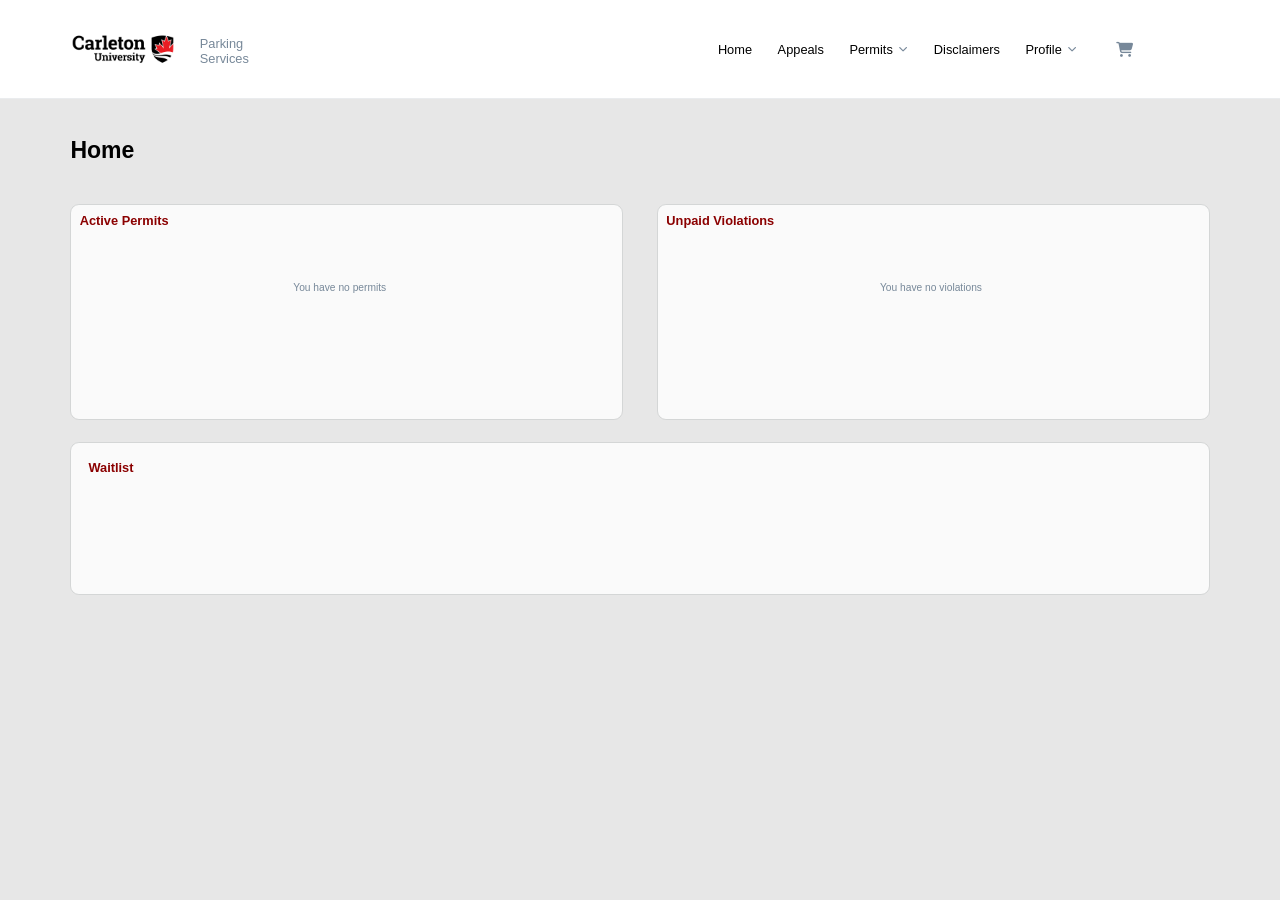
<file: COMP3008/index.html>
<!doctype html>
<html lang="en">
  <head>
    <meta charset="UTF-8" />
    <meta name="viewport" content="width=device-width, initial-scale=1.0" />
    <title>Carleton University - Parking Services</title>
    <script src="https://code.jquery.com/jquery-2.1.4.min.js"></script>
    <link rel="stylesheet" href="css/style.css" />
    <link rel="stylesheet" href="css/transaction.css" />
    <link
      rel="stylesheet"
      href="https://cdnjs.cloudflare.com/ajax/libs/font-awesome/6.5.0/css/all.min.css"
    />
  </head>

  <body>
    <!--Navigation bar at the top-->
    <div class="navbar">
      <!--Main logo-->
      <div class="logo-container">
        <img
          src="images/carletonLogo.jpg"
          alt="Carleton  University logo"
          class="cu-logo"
        />
        <div class="logo-text">
          <span>Parking Services</span>
        </div>
      </div>

      <!--Buttons on the navigation bar-->
      <ul class="headerUl">
        <li><a href="index.html">Home</a></li>
        <li><a href="appeals.html">Appeals</a></li>
        <li class="dropdown">
          <a href="#" class="dropdown-toggle">
            Permits <i class="fa-solid fa-chevron-down"></i>
          </a>
          <div class="dropdown-menu">
            <a href="permits.html">Parking Permits</a>
            <a href="#">Locker Permits</a>
          </div>
        </li>
        <li><a href="#">Disclaimers</a></li>
        <li>
          <a href="accounts.html"
            >Profile <i class="fa-solid fa-chevron-down"></i
          ></a>
        </li>
        <li>
          <a href="cart.html" class="cart-icon">
            <i class="fa-solid fa-cart-shopping"></i
          ></a>
        </li>
      </ul>
    </div>

    <main class="home-info">
      <div class="home-title">
        <h1>Home</h1>
      </div>
      <div class="home-activePermits">
        <h2>Active Permits</h2>
        <p id="home-no-permits">You have no permits</p>
        <ul class="tx-permit-list" id="home-permits" hidden></ul>
      </div>
      <div class="home-violations">
        <h2>Unpaid Violations</h2>
        <p>You have no violations</p>
      </div>
      <div class="home-waitlist">
        <h2>Waitlist</h2>
      </div>
    </main>
    <script src="js/transaction.js"></script>
    <script src="js/home-permits.js"></script>
  </body>
</html>
</file>
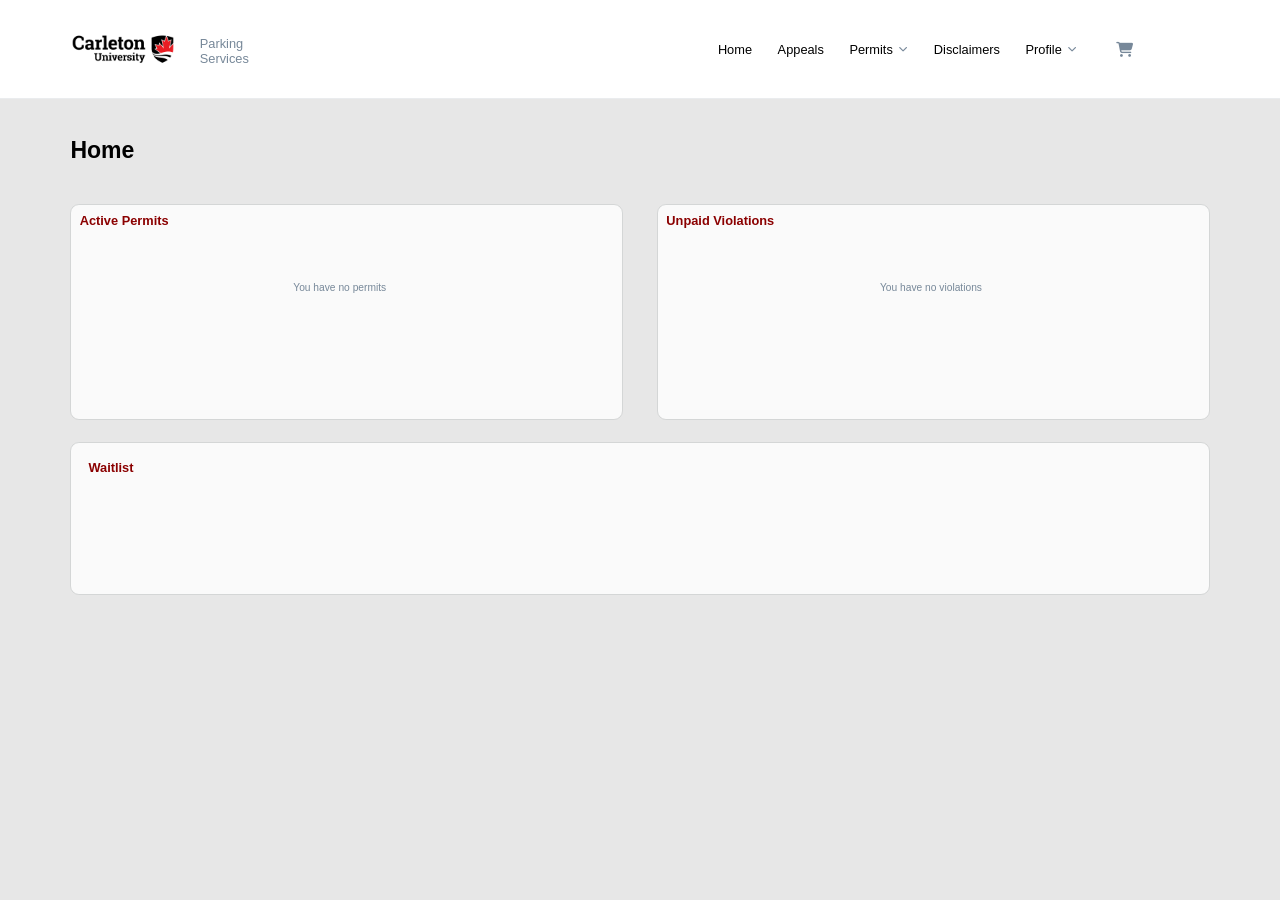
<file: COMP3008/accounts.html>
<!doctype html>
<html lang="en">
  <head>
    <meta charset="UTF-8" />
    <meta name="viewport" content="width=device-width, initial-scale=1.0" />
    <title>Carleton University - Parking Services</title>
    <script src="https://code.jquery.com/jquery-2.1.4.min.js"></script>
    <link rel="stylesheet" href="css/style.css" />
    <link
      rel="stylesheet"
      href="https://cdnjs.cloudflare.com/ajax/libs/font-awesome/6.5.0/css/all.min.css"
    />
  </head>

  <body>
    <!--Navigation bar at the top-->
    <div class="navbar">
      <!--Main logo-->
      <div class="logo-container">
        <img
          src="images/carletonLogo.jpg"
          alt="Carleton  University logo"
          class="cu-logo"
        />
        <div class="logo-text">
          <span>Parking Services</span>
        </div>
      </div>

      <!--Buttons on the navigation bar-->
      <ul class="headerUl">
        <li><a href="index.html">Home</a></li>
        <li><a href="#">Appeals</a></li>
        <li class="dropdown">
          <a href="#" class="dropdown-toggle">
            Permits <i class="fa-solid fa-chevron-down"></i>
          </a>
          <div class="dropdown-menu">
            <a href="permits.html">Parking Permits</a>
            <a href="#">Locker Permits</a>
          </div>
        </li>
        <li><a href="#">Disclaimers</a></li>
        <li class="dropdown">
          <a href="#" class="dropdown-toggle">
            Profile <i class="fa-solid fa-chevron-down"></i>
          </a>
          <div class="dropdown-menu">
            <a href="accounts.html">Account</a>
            <a href="#">Vehicles</a>
            <a href="#">Log Out</a>
          </div>
        </li>
        <li>
          <a href="cart.html" class="cart-icon">
            <i class="fa-solid fa-cart-shopping"></i
          ></a>
        </li>
      </ul>
    </div>

    <main class="home-info">
      <div class="home-title">
        <h1>Home</h1>
      </div>
      <div class="home-activePermits">
        <h2>Active Permits</h2>
        <p>You have no permits</p>
      </div>
      <div class="home-violations">
        <h2>Unpaid Violations</h2>
        <p>You have no violations</p>
      </div>
      <div class="home-waitlist">
        <h2>Waitlist</h2>
      </div>
    </main>
  </body>
</html>
</file>
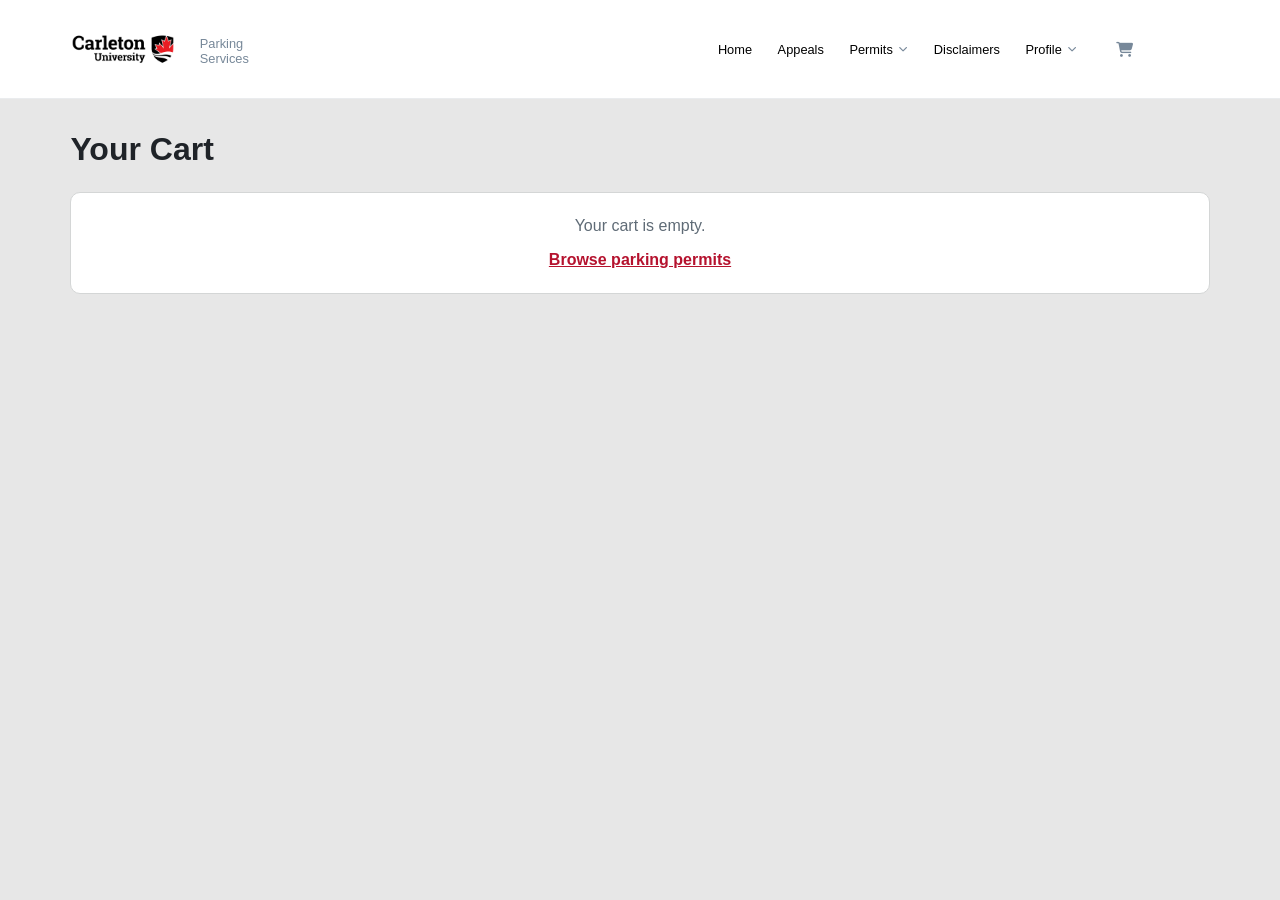
<file: COMP3008/cart.html>
<!doctype html>
<html lang="en">
  <head>
    <meta charset="UTF-8" />
    <meta name="viewport" content="width=device-width, initial-scale=1.0" />
    <title>Carleton University - Parking Services</title>
    <script src="https://code.jquery.com/jquery-2.1.4.min.js"></script>
    <link rel="stylesheet" href="css/style.css" />
    <link rel="stylesheet" href="css/transaction.css" />
    <link
      rel="stylesheet"
      href="https://cdnjs.cloudflare.com/ajax/libs/font-awesome/6.5.0/css/all.min.css"
    />
  </head>

  <body>
    <!--Navigation bar at the top-->
    <div class="navbar">
      <!--Main logo-->
      <div class="logo-container">
        <img
          src="images/carletonLogo.jpg"
          alt="Carleton  University logo"
          class="cu-logo"
        />
        <div class="logo-text">
          <span>Parking Services</span>
        </div>
      </div>

      <!--Buttons on the navigation bar-->
      <ul class="headerUl">
        <li><a href="index.html">Home</a></li>
        <li><a href="#">Appeals</a></li>
        <li class="dropdown">
          <a href="#" class="dropdown-toggle">
            Permits <i class="fa-solid fa-chevron-down"></i>
          </a>
          <div class="dropdown-menu">
            <a href="permits.html">Parking Permits</a>
            <a href="#">Locker Permits</a>
          </div>
        </li>
        <li><a href="#">Disclaimers</a></li>
        <li class="dropdown">
          <a href="#" class="dropdown-toggle">
            Profile <i class="fa-solid fa-chevron-down"></i>
          </a>
          <div class="dropdown-menu">
            <a href="accounts.html">Account</a>
            <a href="#">Vehicles</a>
            <a href="#">Log Out</a>
          </div>
        </li>
        <li>
          <a href="cart.html" class="cart-icon">
            <i class="fa-solid fa-cart-shopping"></i
          ></a>
        </li>
      </ul>
    </div>

    <main class="tx-main">
      <h1 class="tx-title">Your Cart</h1>

      <div class="tx-card tx-empty" id="cart-empty" hidden>
        <p>Your cart is empty.</p>
        <a href="permits.html" class="tx-link" id="cart-browse">Browse parking permits</a>
      </div>

      <div class="tx-two-col" id="cart-filled" hidden>
        <div class="tx-card">
          <div class="tx-card-head">
            <h2 class="tx-card-title" id="cart-name"></h2>
            <span class="tx-badge" id="cart-badge">Reserved</span>
          </div>
          <dl class="tx-details">
            <dt>Term</dt>
            <dd id="cart-term"></dd>
            <dt>Vehicle</dt>
            <dd id="cart-vehicle"></dd>
            <dt>Status</dt>
            <dd id="cart-status">Reserved, not paid</dd>
            <dt>Time left</dt>
            <dd id="cart-time"></dd>
          </dl>
          <button type="button" class="tx-link-btn" id="cart-cancel">Cancel reservation</button>
          
        </div>

        <div class="tx-card">
          <h2 class="tx-card-title">Total</h2>
          <div role="status">
            <p class="tx-alert" id="cart-expired" hidden>
              Your 15-minute hold ended and the permit was released.
              <a href="permits.html" class="tx-link" id="cart-reserve-again">Reserve it again</a>
            </p>
          </div>
          <dl class="tx-totals">
            <dt>Subtotal</dt>
            <dd id="cart-subtotal"></dd>
            <dt>HST (13%)</dt>
            <dd id="cart-hst"></dd>
            <dt class="tx-total">Total</dt>
            <dd class="tx-total" id="cart-total"></dd>
          </dl>
          <button type="button" class="tx-btn-primary" id="cart-checkout">Checkout</button>
          <button type="button" class="tx-test-link" id="cart-test-expire">
            Prototype test: Reservation hold ends
          </button>
        </div>
      </div>
    </main>
    <script src="js/transaction.js"></script>
    <script src="js/cart.js"></script>
  </body>
</html>
</file>
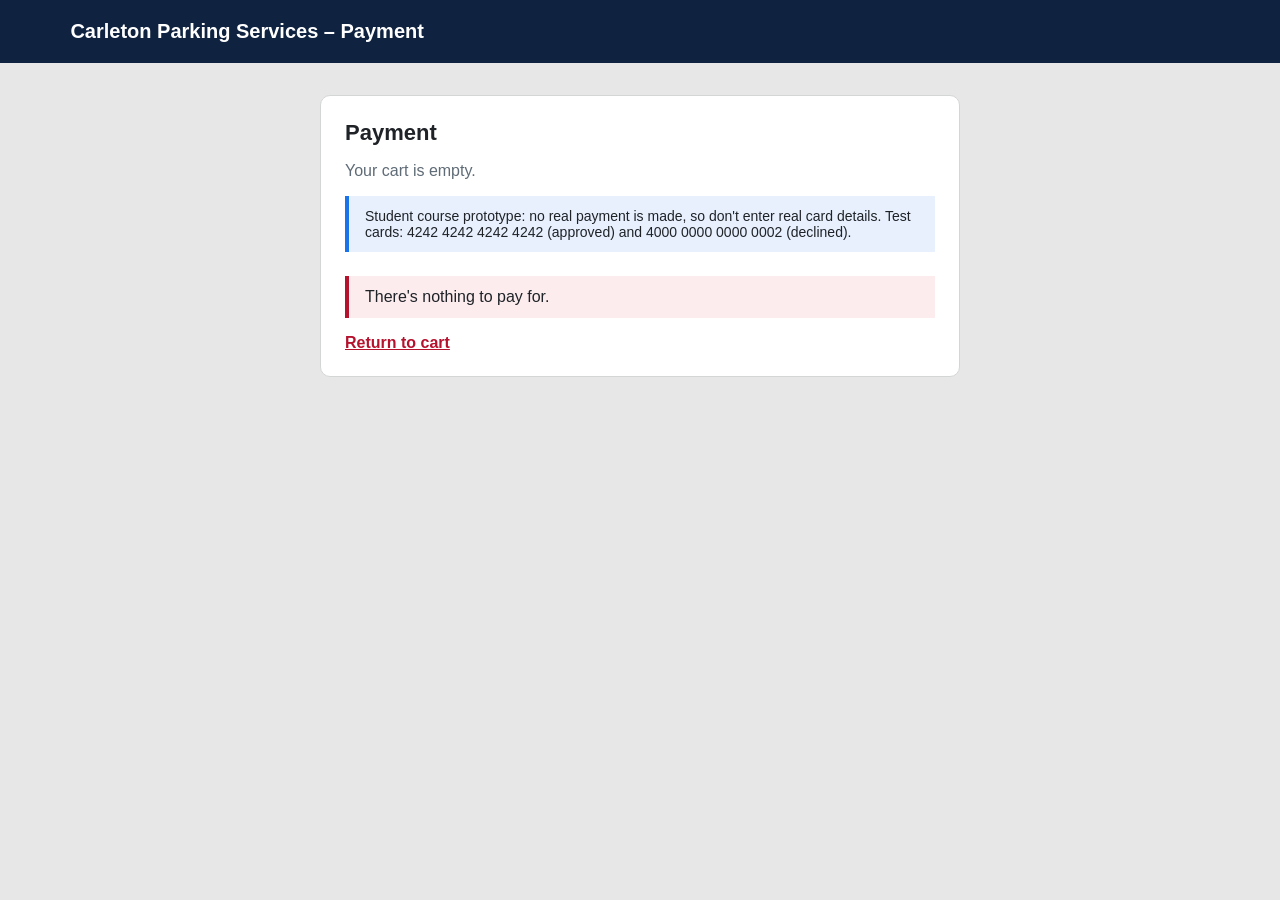
<file: COMP3008/payment.html>
<!doctype html>
<html lang="en">
  <head>
    <meta charset="UTF-8" />
    <meta name="viewport" content="width=device-width, initial-scale=1.0" />
    <title>Payment - Carleton University Parking Services</title>
    <script src="https://code.jquery.com/jquery-2.1.4.min.js"></script>
    <link rel="stylesheet" href="css/style.css" />
    <link rel="stylesheet" href="css/transaction.css" />
  </head>

  <body class="tx-pay-body">
    <header class="tx-pay-header">Carleton Parking Services – Payment</header>

    <main class="tx-main">
      <div class="tx-card tx-pay-card">
        <h1 class="tx-card-title">Payment</h1>
        <p class="tx-pay-summary" id="pay-summary"></p>

        <p class="tx-notice">
          Student course prototype: no real payment is made, so don't enter real
          card details. Test cards: 4242 4242 4242 4242 (approved) and
          4000 0000 0000 0002 (declined).
        </p>

        <div id="pay-blocked" hidden>
          <p class="tx-alert" id="pay-blocked-msg"></p>
          <a href="cart.html" class="tx-link">Return to cart</a>
        </div>

        <form id="pay-form" novalidate>
          <div role="alert">
            <p class="tx-alert" id="pay-declined" hidden>
              Your card was declined and no money was taken. Check the details or
              try a different card.
            </p>
          </div>

          <div class="tx-field">
            <label for="pay-card">Card number</label>
            <input
              id="pay-card"
              type="text"
              inputmode="numeric"
              autocomplete="off"
              placeholder="1234 1234 1234 1234"
              aria-describedby="pay-card-error"
            />
            <p class="tx-error" id="pay-card-error"></p>
          </div>

          <div class="tx-field-row">
            <div class="tx-field">
              <label for="pay-expiry">Expiry date</label>
              <input
                id="pay-expiry"
                type="text"
                inputmode="numeric"
                autocomplete="off"
                placeholder="MM / YY"
                aria-describedby="pay-expiry-error"
              />
              <p class="tx-error" id="pay-expiry-error"></p>
            </div>
            <div class="tx-field">
              <label for="pay-cvc">CVC</label>
              <input
                id="pay-cvc"
                type="text"
                inputmode="numeric"
                autocomplete="off"
                placeholder="123"
                aria-describedby="pay-cvc-error"
              />
              <p class="tx-error" id="pay-cvc-error"></p>
            </div>
          </div>

          <button type="submit" class="tx-btn-primary" id="pay-submit">Pay</button>
          <a href="cart.html" class="tx-link tx-center">Cancel and return to cart</a>
          <button type="button" class="tx-test-link" id="pay-test-decline">
            Prototype test: Card is declined
          </button>
        </form>
      </div>
    </main>

    <script src="js/transaction.js"></script>
    <script src="js/payment.js"></script>
  </body>
</html>
</file>
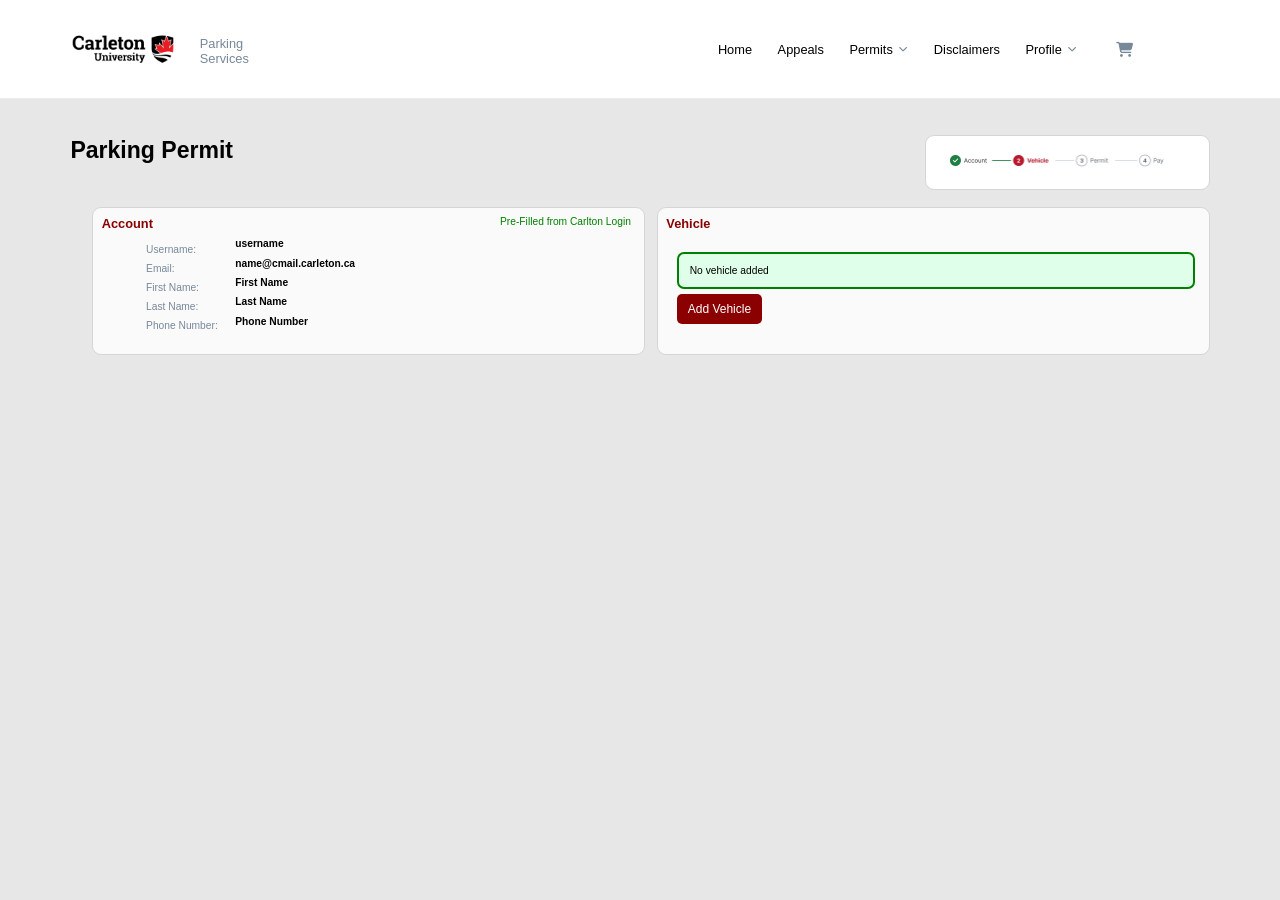
<file: COMP3008/permits.html>
<!doctype html>
<html lang="en">
  <head>
    <meta charset="UTF-8" />
    <meta name="viewport" content="width=device-width, initial-scale=1.0" />
    <title>Carleton University - Parking Services</title>
    <script src="https://code.jquery.com/jquery-2.1.4.min.js"></script>
    <link rel="stylesheet" href="css/style.css" />
    <link rel="stylesheet" href="css/transaction.css" />
    <link
      rel="stylesheet"
      href="https://cdnjs.cloudflare.com/ajax/libs/font-awesome/6.5.0/css/all.min.css"
    />
  </head>

  <body>
    <!--Navigation bar at the top-->
    <div class="navbar">
      <!--Main logo-->
      <div class="logo-container">
        <img
          src="images/carletonLogo.jpg"
          alt="Carleton  University logo"
          class="cu-logo"
        />
        <div class="logo-text">
          <span>Parking Services</span>
        </div>
      </div>

      <!--Buttons on the navigation bar-->
      <ul class="headerUl">
        <li><a href="index.html">Home</a></li>
        <li><a href="#">Appeals</a></li>
        <li class="dropdown">
          <a href="#" class="dropdown-toggle">
            Permits <i class="fa-solid fa-chevron-down"></i>
          </a>
          <div class="dropdown-menu">
            <a href="permits.html">Parking Permits</a>
            <a href="#">Locker Permits</a>
          </div>
        </li>
        <li><a href="#">Disclaimers</a></li>
        <li class="dropdown">
          <a href="#" class="dropdown-toggle">
            Profile <i class="fa-solid fa-chevron-down"></i>
          </a>
          <div class="dropdown-menu">
            <a href="accounts.html">Account</a>
            <a href="#">Vehicles</a>
            <a href="#">Log Out</a>
          </div>
        </li>
        <li>
          <a href="cart.html" class="cart-icon">
            <i class="fa-solid fa-cart-shopping"></i
          ></a>
        </li>
      </ul>
    </div>

    <main class="permit-info">
      <div class="permit-title">
        <h1>Parking Permit</h1>
      </div>
      <div class="timeLine">
        <img
          id="timeline-img"
          src="images/Timeline1.png"
          alt="step-timeline"
          class="steps"
        />
      </div>
      <section class="screen active" data-screen="account-vehicle">
        <div class="accountinfo">
          <div class="info_pre-fill">
            <h2>Account</h2>
            <p>Pre-Filled from Carlton Login</p>
          </div>
          <div class="info_questions">
            <p>Username:</p>
            <p>Email:</p>
            <p>First Name:</p>
            <p>Last Name:</p>
            <p>Phone Number:</p>
          </div>
          <div class="info_answers">
            <p>username</p>
            <p>name@cmail.carleton.ca</p>
            <p>First Name</p>
            <p>Last Name</p>
            <p>Phone Number</p>
          </div>
        </div>
        <div class="permit-vehicle">
          <h2>Vehicle</h2>
          <p id="vehicle-status">No vehicle added</p>
          <button type="button" id="vehicle-add-btn" data-goto="vehicle-form">
            Add Vehicle
          </button>
          <button
            type="button"
            id="vehicle-continue-btn"
            data-goto="permit-map"
            hidden
          >
            Continue
          </button>
        </div>
      </section>

      <section class="screen" data-screen="vehicle-form">
        <div class="permit-vehicle vf-card">
          <h2 id="vf-title">Vehicle information</h2>

          <div role="alert">
            <p class="tx-alert" id="vf-summary" hidden></p>
          </div>

          <form id="vf-form" novalidate>
            <div class="tx-field-row">
              <div class="tx-field">
                <label for="vf-plate">Licence plate</label>
                <span class="vf-hint" id="vf-plate-hint"
                  >2–8 letters or numbers, as shown on your plate</span
                >
                <input
                  id="vf-plate"
                  type="text"
                  autocomplete="off"
                  maxlength="10"
                  placeholder="ABCD 123"
                  aria-describedby="vf-plate-hint vf-plate-error"
                />
                <p class="tx-error" id="vf-plate-error"></p>
              </div>
              <div class="tx-field">
                <span class="vf-blank" id="vf-plate-hint"
                  >this is supposed to be blank</span
                >
                <label for="vf-province">Province or state</label>
                <select
                  id="vf-province"
                  class="tx-select vf-select"
                  aria-describedby="vf-province-error"
                >
                  <option value="">Choose…</option>
                  <option value="ON">Ontario</option>
                  <option value="QC">Quebec</option>
                  <option value="Other CA">Other province</option>
                  <option value="US">United States</option>
                </select>
                <p class="tx-error" id="vf-province-error"></p>
              </div>
            </div>

            <div class="tx-field-row">
              <div class="tx-field">
                <label for="vf-make">Make</label>
                <input
                  id="vf-make"
                  type="text"
                  autocomplete="off"
                  maxlength="30"
                  placeholder="Honda"
                  aria-describedby="vf-make-error"
                />
                <p class="tx-error" id="vf-make-error"></p>
              </div>
              <div class="tx-field">
                <label for="vf-model">Model</label>
                <input
                  id="vf-model"
                  type="text"
                  autocomplete="off"
                  maxlength="30"
                  placeholder="Civic"
                  aria-describedby="vf-model-error"
                />
                <p class="tx-error" id="vf-model-error"></p>
              </div>
            </div>

            <div class="tx-field">
              <label for="vf-colour">Colour</label>
              <input
                id="vf-colour"
                type="text"
                autocomplete="off"
                maxlength="20"
                placeholder="Grey"
                aria-describedby="vf-colour-error"
              />
              <p class="tx-error" id="vf-colour-error"></p>
            </div>

            <button type="submit" id="vf-save">Save vehicle</button>
            <a
              href="#"
              class="tx-link vf-cancel"
              id="vf-cancel"
              data-goto="account-vehicle"
              >Cancel</a
            >
          </form>
        </div>
        <div class="permit-vehicle vf-card">
          <h2>Why we need this</h2>
          <p class="vf-text">
            Your permit is linked to your licence plate. Parking enforcement
            checks the plate, so it has to match your vehicle exactly.
          </p>
        </div>
      </section>

      <section class="screen" data-screen="vehicle-added">
        <div class="accountinfo">
          <div class="info_pre-fill">
            <h2>Account</h2>
            <p>Pre-Filled from Carlton Login</p>
          </div>
          <div class="info_questions">
            <p>Username:</p>
            <p>Email:</p>
            <p>First Name:</p>
            <p>Last Name:</p>
            <p>Phone Number:</p>
          </div>
          <div class="info_answers">
            <p>username</p>
            <p>name@cmail.carleton.ca</p>
            <p>First Name</p>
            <p>Last Name</p>
            <p>Phone Number</p>
          </div>
        </div>
        <div class="permit-vehicle">
          <h2>Vehicle</h2>
          <p role="status" id="vehicle-saved-msg">Vehicle saved</p>
          <button type="button" data-goto="permit-map">Continue</button>
          <button type="button" data-goto="vehicle-form">Edit vehicle</button>
        </div>
      </section>

      <section class="screen" data-screen="permit-map">
        <img
          src="images/Campus_map.png"
          alt="Carleton  University Map"
          class="cu-map"
        />
        <div class="permit-vehicle_map">
          <h2>Parking Permits</h2>

          <button type="button">P1</button>
          <button type="button">P2</button>
          <button type="button">P3</button>
          <button type="button">P4</button>
          <button type="button">P5A</button>
          <button type="button">P5B</button>
          <button type="button" data-goto="lot-permits">P7</button>
          <button type="button">P8</button>
          <button type="button">P9</button>
          <button type="button">P10</button>
          <button type="button">P11</button>
          <button type="button">P12</button>
          <button type="button">P13</button>
          <button type="button">P14</button>
          <button type="button">P15</button>
          <button type="button">P16</button>
          <button type="button">P17</button>
          <button type="button">P18</button>
        </div>
      </section>

      <section class="screen" data-screen="lot-permits">
        <div class="permit-vehicle_p7">
          <h2>Lot P7</h2>
          <img src="images/P7.png" alt="Carleton  University P7" class="cu-p" />
          <button type="button" data-goto="permit-map">Back to map</button>
        </div>
        <div class="permit-vehicle_price">
          <h2>Student Permit – Lot P7</h2>
          <div class="tx-term-field">
            <label for="pd-term-select">Term</label>
            <select id="pd-term-select" class="tx-select"></select>
          </div>
          <p id="lot-price" class="tx-lot-price">$580 + HST</p>
          <button type="button" data-goto="permit-details">Select</button>
        </div>
      </section>

      <section class="screen" data-screen="permit-details">
        <div class="permit-vehicle_p7">
          <h2>Lot P7</h2>
          <img src="images/P7.png" alt="Carleton  University P7" class="cu-p" />
          <button type="button" data-goto="lot-permits">Back to Lot</button>
        </div>

        <div class="tx-card_f">
          <h3 class="tx-card-title" id="pd-name"></h3>
          <dl class="tx-details">
            <dt>Lot</dt>
            <dd id="pd-lot"></dd>
            <dt>Term</dt>
            <dd id="pd-term"></dd>
            <dt>Vehicle</dt>
            <dd id="pd-vehicle"></dd>
            <dt>Cost</dt>
            <dd id="pd-cost"></dd>
          </dl>
          <div role="alert">
            <p class="tx-alert" id="pd-no-vehicle" hidden>
              Add a vehicle before you reserve, because your permit is linked to
              your plate.
              <a href="#" class="tx-link" data-goto="vehicle-form"
                >Add a vehicle</a
              >
            </p>
          </div>
          <div role="alert">
            <p class="tx-alert" id="pd-duplicate" hidden></p>
          </div>
          <button type="button" class="tx-btn-primary" id="pd-reserve">
            Reserve
          </button>
          <a href="#" class="tx-test-link" data-goto="sold-out">
            Prototype test: Permit sells out before you reserve
          </a>
        </div>
      </section>

      <section class="screen" data-screen="sold-out">
        <div class="permit-vehicle_error">
          <h2>This permit is no longer available</h2>
          <button type="button" data-goto="permit-map">
            Show other permits
          </button>
        </div>
      </section>

      <section class="screen" data-screen="cart">
        <div class="permit-vehicle">
          <h2>Your Cart</h2>
          <p>Student Permit – Lot P7 (Reserved)</p>
          <button type="button" data-goto="permit-map">
            Cancel reservation
          </button>
        </div>
      </section>
    </main>
    <script src="js/main.js"></script>
    <script src="js/transaction.js"></script>
    <script src="js/permit-details.js"></script>
    <script src="js/vehicle-form.js"></script>
  </body>
</html>
</file>
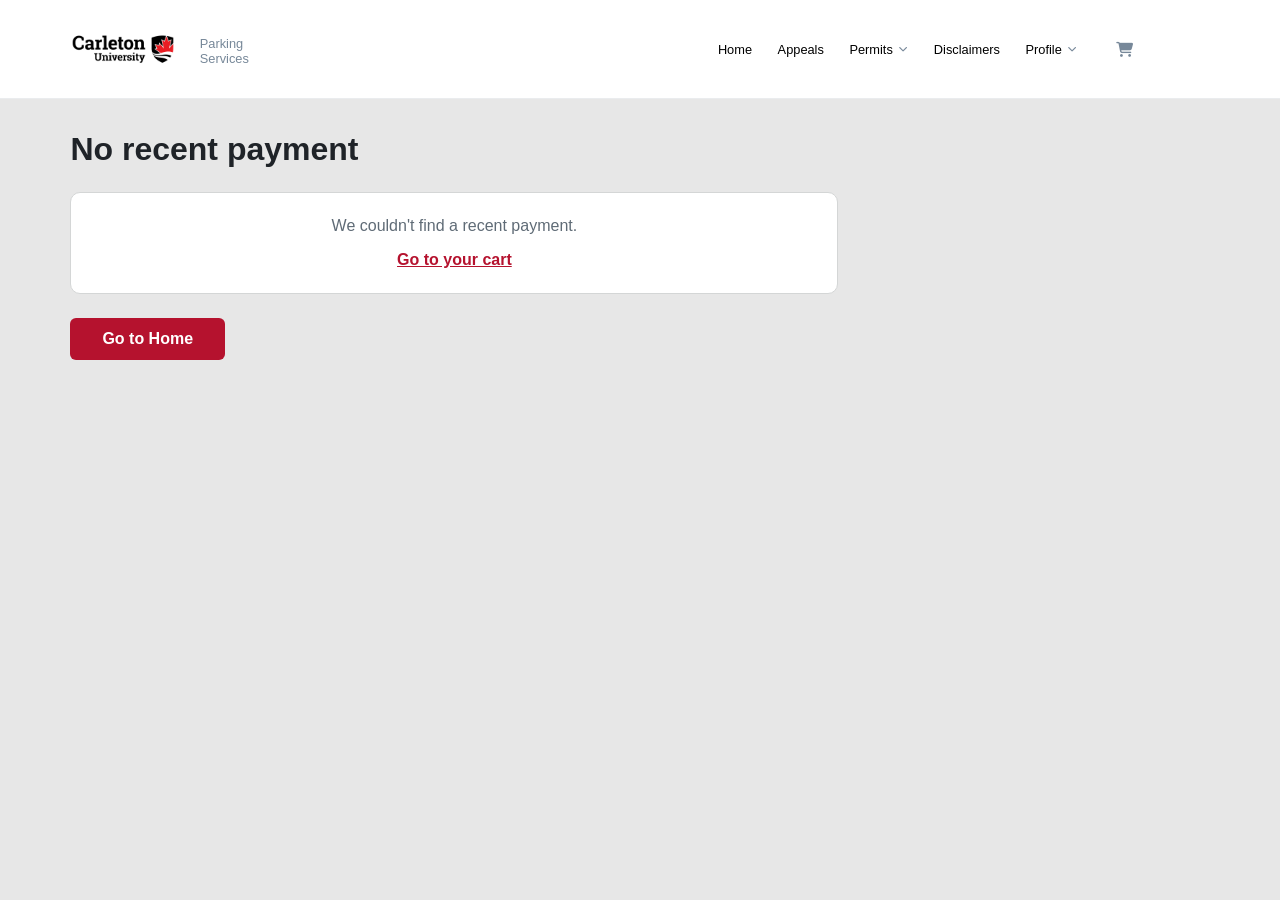
<file: COMP3008/success.html>
<!doctype html>
<html lang="en">
  <head>
    <meta charset="UTF-8" />
    <meta name="viewport" content="width=device-width, initial-scale=1.0" />
    <title>Payment successful - Carleton University Parking Services</title>    <script src="https://code.jquery.com/jquery-2.1.4.min.js"></script>
    <link rel="stylesheet" href="css/style.css" />
    <link rel="stylesheet" href="css/transaction.css" />
    <link
      rel="stylesheet"
      href="https://cdnjs.cloudflare.com/ajax/libs/font-awesome/6.5.0/css/all.min.css"
    />
  </head>

  <body>
    <!--Navigation bar at the top-->
    <div class="navbar">
      <!--Main logo-->
      <div class="logo-container">
        <img
          src="images/carletonLogo.jpg"
          alt="Carleton  University logo"
          class="cu-logo"
        />
        <div class="logo-text">
          <span>Parking Services</span>
        </div>
      </div>

      <!--Buttons on the navigation bar-->
      <ul class="headerUl">
        <li><a href="index.html">Home</a></li>
        <li><a href="#">Appeals</a></li>
        <li class="dropdown">
          <a href="#" class="dropdown-toggle">
            Permits <i class="fa-solid fa-chevron-down"></i>
          </a>
          <div class="dropdown-menu">
            <a href="permits.html">Parking Permits</a>
            <a href="#">Locker Permits</a>
          </div>
        </li>
        <li><a href="#">Disclaimers</a></li>
        <li class="dropdown">
          <a href="#" class="dropdown-toggle">
            Profile <i class="fa-solid fa-chevron-down"></i>
          </a>
          <div class="dropdown-menu">
            <a href="accounts.html">Account</a>
            <a href="#">Vehicles</a>
            <a href="#">Log Out</a>
          </div>
        </li>
        <li>
          <a href="cart.html" class="cart-icon">
            <i class="fa-solid fa-cart-shopping"></i
          ></a>
        </li>
      </ul>
    </div>

        <main class="tx-main">
      <h1 class="tx-title" id="success-title">Payment successful</h1>

      <div class="tx-card tx-success-card" id="success-card" hidden>
        <div class="tx-success-head">
          <span class="tx-success-icon" aria-hidden="true">✓</span>
          <h2 class="tx-card-title">Your permit is active</h2>
        </div>
        <dl class="tx-details">
          <dt>Permit</dt>
          <dd id="success-name"></dd>
          <dt>Term</dt>
          <dd id="success-term"></dd>
          <dt>Vehicle</dt>
          <dd id="success-vehicle"></dd>
          <dt>Paid</dt>
          <dd id="success-paid"></dd>
          <dt>Card</dt>
          <dd id="success-last4"></dd>
        </dl>
      </div>

      <div class="tx-card tx-empty tx-success-card" id="success-none" hidden>
        <p>We couldn't find a recent payment.</p>
        <a href="cart.html" class="tx-link">Go to your cart</a>
      </div>

      <a href="index.html" class="tx-btn-primary tx-btn-inline">Go to Home</a>
    </main>
    <script src="js/transaction.js"></script>
    <script src="js/success.js"></script>
  </body>
</html>
</file>
<file: COMP3008/css/style.css>
* {
  margin: 0;
  padding: 0;
  box-sizing: border-box;
}

body {
  font-family: Arial, Helvetica, sans-serif;
  background-color: rgb(252, 253, 253);
  color: black;
}

.navbar {
  width: 100%;
  height: 11vh;
  color: white;
  background-color: white;

  display: flex;
  align-items: center;
  justify-content: space-between;

  padding: 0 30%;
  margin: 0 auto 0;
  border-bottom: 1px solid #eaecee;
}

.logo-container {
  display: flex;
  align-items: left;
  gap: 10%;
  margin-left: -65%;
}

.cu-logo {
  height: 36px;
  width: auto;
  display: block;
  flex-shrink: 0;
  align-items: left;
}

.logo-text {
  display: flex;
  flex-direction: column;
  gap: 3%;
}

.logo-text span {
  font-size: 1vw;
  color: lightslategray;
  margin-top: 10%;
  margin-left: -30%;
  width: 140%;
}

.headerUl {
  display: flex;
  align-items: center;
  justify-content: space-between;
  margin-left: 90%;
  list-style: none;
  height: 100%;
  width: 55%;
}

.headerUl li {
  height: 100%;
  display: flex;
  align-items: center;
}

.headerUl li a {
  height: 100%;
  display: flex;
  align-items: center;

  justify-content: center;
  padding: 0 1vw;
  text-decoration: none;

  color: black;

  font-size: 1vw;
  position: relative;
}

.headerUl li a:hover {
  color: darkred;
}

.headerUl li a.active {
  color: darkred;
  font: bold;
}

.headerUl li a:active:after {
  content: "";
  position: absolute;

  bottom: 0;
  left: 0;
  width: 100%;
  height: 3%;
  min-height: 2px;
  background-color: darkred;
}

.headerUl li a i {
  font-size: 0.7vw;
  margin-left: 0.5vw;
  color: lightslategray;
}

.headerUl li a.cart-icon {
  font-size: 100px;
  padding: 0 100%;
}

.headerUl li a.cart-icon i {
  font-size: 15%;
  margin-left: 100%;
}

.home-info {
  width: 100%;
  min-height: 89vh;

  background-color: rgb(231, 231, 231);
  margin: 0 auto;
  padding: 3% 5.5%;
  display: grid;

  grid-template-columns: 1fr 1fr;
  grid-template-rows: 5vh 24vh 17vh;

  column-gap: 3%;
  row-gap: 3%;
}

.home-title {
  grid-column: 1 / 3;
  padding-bottom: 1%;
}

.home-title h1 {
  font-size: 1.8vw;
  font-weight: 700;
  color: black;
}

.home-activePermits,
.home-violations,
.home-waitlist {
  background-color: rgba(255, 255, 255, 0.815);
  border: 1px solid rgb(212, 214, 214);
  border-radius: 0.7vw;
  padding: 1.5%;
}

.home-activePermits h2,
.home-violations h2,
.home-waitlist h2 {
  font-size: 1vw;
  font-weight: 700;
  color: darkred;

  margin-bottom: 4%;
}

.home-activePermits p,
.home-violations p {
  font-size: 0.8vw;
  color: lightslategray;
  align-items: center;
  margin-left: 40%;
  margin-top: 10%;
}

.home-waitlist {
  grid-column: 1 / 3;
}

.headerUl li.dropdown {
  position: relative;
}

.headerUl .dropdown-menu {
  display: none;
  position: absolute;

  top: 100%;
  left: 0;
  min-width: 220%;
  background-color: white;
  border: 1px solid rgb(221, 221, 221);
  border-radius: 5px;
  box-shadow:
    0 6px,
    16px rgba(0, 0, 0, 0.12);
  padding: 4px 0px;
  overflow: hidden;
  z-index: 100;
}

.headerUl .dropdown-menu a {
  font-size: 16px;
  font-weight: 400;
  display: block;
  align-items: center;
  height: 10%;
  padding-top: 5%;
  padding-bottom: 5%;
  text-align: left;
  color: #1f2328;
  white-space: nowrap;
}

.headerUl .dropdown-menu a:hover {
  background-color: #f4f5f7;
  color: #b5122e;
}

.headerUl .dropdown-toggle i {
  transition: transform 0.2s;
}

.headerUl .dropdown-menu a:hover,
.headerUl .dropdown-menu a.current {
  background-color: rgb(253, 233, 235);
  color: black;
  font-weight: 700;
}

.headerUl li.dropdown:hover .dropdown-menu {
  display: block;
}

.headerUl li.dropdown.hover .dropdown-toggle i {
  transform: rotate(180deg);
}

/*-----------------Cart Page ----------------------*/
.cart-info {
  width: 100%;
  min-height: 89vh;

  background-color: rgb(231, 231, 231);
  margin: 0 auto;
  padding: 3% 5.5%;
  display: grid;

  grid-template-columns: 1fr 1fr;
  grid-template-rows: 5vh 24vh 17vh;

  column-gap: 3%;
  row-gap: 3%;
}

.cart-title {
  grid-column: 1 / 3;
  padding-bottom: 3%;
}

.cart-title h1 {
  font-size: 1.8vw;
  font-weight: 700;
  color: black;
}

.cart-card {
  background-color: rgba(255, 255, 255, 0.815);
  border: 1px solid rgb(212, 214, 214);
  border-radius: 0.7vw;
  padding: 1.5%;
  width: 210%;
}

.cart-card h2 {
  font-size: 1vw;
  font-weight: 700;
  color: darkred;

  margin-bottom: 14%;
}

.cart-card p {
  font-size: 0.8vw;
  color: lightslategray;
  align-items: center;
  margin-left: 45%;
  margin-top: 5%;
}

/*-------------------Permit Page----------------------------*/
.timeLine {
  background-color: rgb(255, 255, 255);
  border: 1px solid rgb(212, 214, 214);
  border-radius: 0.7vw;
  padding: 1.5%;
  height: 100%;
  width: 25%;
  margin-top: -2.56%;
  margin-left: 75%;
}

.steps {
  width: 100%;
  height: 30%;
}

.permit-info {
  width: 100%;
  min-height: 89vh;

  background-color: rgb(231, 231, 231);
  margin: 0 auto;
  padding: 3% 5.5%;
  display: block;
}

.screen {
  display: none;
}

.screen.active {
  display: grid;
  grid-template-columns: 1fr 1fr;
  gap: 3%;
  align-items: start;
}

.permit-title h1 {
  font-size: 1.8vw;
  font-weight: 700;
  color: black;
}

.accountinfo,
.permit-vehicle {
  background-color: rgba(255, 255, 255, 0.815);
  border: 1px solid rgb(212, 214, 214);
  border-radius: 0.7vw;
  padding: 1.5%;
  height: 100%;
  width: 100%;
  margin-top: 3%;
}

.accountinfo {
  margin-left: 4%;
}

.accountinfo h2,
.permit-vehicle h2 {
  font-size: 1vw;
  font-weight: 700;
  color: darkred;

  margin-bottom: 4%;
}

.permit-vehicle p {
  font-size: 0.8vw;
  color: lightslategray;
  align-items: center;
  margin-left: 40%;
  margin-top: 1%;
}

.permit-vehicle button {
  background-color: darkred;
  border: none;
  color: white;
  padding: 1.5% 2%;
  text-align: center;
  text-decoration: none;
  display: inline-block;
  font-size: 12px;
  margin: 1% 2%;
  cursor: pointer;
  border-radius: 5px;
}

.permit-vehicle button:hover {
  background-color: red;
}

.info_questions {
  margin-top: -3%;
  width: 30%;
  margin-left: 8%;
}

.accountinfo p {
  font-size: 0.8vw;
  width: 100%;
  color: lightslategray;
  align-items: right;
  margin-left: 1%;
  margin-top: 5%;
}

.info_answers {
  margin-top: -19%;
  margin-left: 25%;
  width: 30%;
  height: 100%;
}

.info_answers p {
  font-size: 0.8vw;
  color: black;
  font-weight: 700;
  align-items: right;
  margin-left: 0%;
  margin-top: 5.2%;
}

.info_pre-fill {
  display: flex;
}

.info_pre-fill h2 {
  margin-top: 0%;
}

.info_pre-fill p {
  font-size: 0.8vw;
  color: green;
  align-items: left;
  margin-left: 65%;
  margin-top: 0%;
}

.cu-map {
  margin-left: 10%;
  margin-top: 3%;
  width: 130%;
}

.permit-vehicle_map {
  background-color: rgba(255, 255, 255, 0.815);
  border: 1px solid rgb(212, 214, 214);
  border-radius: 0.7vw;
  padding: 1.5%;
  margin-top: 3%;
  margin-left: 37%;
  height: 96%;
  width: 55%;
}

.permit-vehicle_map button {
  background-color: darkred;
  border: none;
  color: white;
  padding: 3% 8%;
  text-align: center;
  text-decoration: none;
  display: inline-block;
  font-size: 15px;
  margin: 1% 2%;
  cursor: pointer;
  border-radius: 5px;
}

.permit-vehicle_map button:hover {
  background-color: red;
}

.cu-p {
  width: 70%;
  height: 80%;
}

.permit-vehicle_p7 {
  background-color: rgba(255, 255, 255, 0.815);
  border: 1px solid rgb(212, 214, 214);
  border-radius: 0.7vw;
  padding: 1.5%;
  height: 100%;
  width: 100%;
  margin-top: 3%;
}

.permit-vehicle_p7 h2 {
  font-size: 1vw;
  font-weight: 700;
  color: darkred;

  margin-bottom: 4%;
}

.permit-vehicle_p7 button {
  background-color: darkred;
  border: none;
  color: white;
  padding: 1.5% 2%;
  text-align: center;
  text-decoration: none;
  display: block;
  font-size: 12px;
  cursor: pointer;
  border-radius: 5px;
  margin-top: 1%;
  margin-left: 85%;
  align-items: right;
}

.permit-vehicle_p7 button:hover {
  background-color: red;
}

.permit-vehicle_price {
  background-color: rgba(255, 255, 255, 0.815);
  border: 1px solid rgb(212, 214, 214);
  border-radius: 0.7vw;
  padding: 1.5%;
  width: 100%;
  margin-top: 3%;
}

.permit-vehicle_price h1 {
  font-size: 1.8vw;
  font-weight: 700;
  color: black;
}

.permit-vehicle_price h2 {
  font-size: 1vw;
  font-weight: 700;
  color: darkred;

  margin-bottom: 4%;
}

.permit-vehicle_price p {
  font-size: 0.9vw;
  font-weight: 700;
  color: black;
}

.permit-vehicle_price button {
  background-color: darkred;
  border: none;
  color: white;
  padding: 1.5% 2%;
  text-align: center;
  text-decoration: none;
  display: block;
  font-size: 16px;
  font-weight: 700;
  cursor: pointer;
  border-radius: 5px;
  margin-top: 3%;
  width: 100%;
}

.permit-vehicle_price button:hover {
  background-color: red;
}

.permit-vehicle_error h2 {
  font-size: 1vw;
  color: black;
  font-weight: 700;
  align-items: right;
  margin-left: 0%;
  margin-top: 2%;
}

.permit-vehicle_error {
  background-color: rgba(255, 255, 255, 0.815);
  border: 1px solid rgb(212, 214, 214);
  border-radius: 0.7vw;
  padding: 1.5%;
  height: 100%;
  width: 200%;
  margin-top: 3%;
}

.permit-vehicle_error button {
  background-color: darkred;
  border: none;
  color: white;
  padding: 1% 2%;
  text-align: center;
  text-decoration: none;
  display: block;
  font-size: 12px;
  font-weight: 700;
  cursor: pointer;
  border-radius: 5px;
  margin-top: 1%;
  margin-right: 50%;
  width: 25%;
}
</file>
<file: COMP3008/css/transaction.css>
/* Styles for the transaction flow: permit details, cart, payment, success.
   Every class starts with "tx-" so it can't clash with the group's CSS. */
:root {
  --tx-red: #b5122e;
  --tx-red-dark: #8f0e24;
  --tx-text: #1f2328;
  --tx-muted: #5f6b76;
  --tx-border: #d4d6d6;
}

.tx-page-head {
  grid-column: 1 / -1;
  margin-top: 1rem;
}

.tx-back {
  color: var(--tx-red);
  font-weight: 700;
  text-decoration: none;
}

.tx-back:hover {
  text-decoration: underline;
}

.tx-page-title {
  font-size: 1.75rem;
  margin-top: 0.25rem;
  color: var(--tx-text);
}

.tx-map {
  width: 100%;
  border: 1px solid var(--tx-border);
  border-radius: 8px;
}

.tx-card {
  background-color: #ffffff;
  border: 1px solid var(--tx-border);
  border-radius: 10px;
  padding: 1.5rem;
}

.tx-card_f {
  background-color: rgba(255, 255, 255, 0.815);
  border: 1px solid rgb(212, 214, 214);
  border-radius: 0.7vw;
  padding: 1.5%;
  width: 100%;
  margin-top: 3%;
}

.tx-card-title {
  font-size: 1.375rem;
  margin-bottom: 1rem;
  color: var(--tx-text);
}

.tx-details {
  display: grid;
  grid-template-columns: 8rem 1fr;
  row-gap: 0.75rem;
  margin-bottom: 1.5rem;
}

.tx-details dt {
  color: var(--tx-muted);
}

.tx-details dd {
  font-weight: 700;
  color: var(--tx-text);
}

.tx-btn-primary {
  width: 100%;
  padding: 0.75rem;
  border: none;
  border-radius: 6px;
  background-color: var(--tx-red);
  color: #ffffff;
  font-size: 1rem;
  font-weight: 700;
  cursor: pointer;
}

.tx-btn-primary:hover {
  background-color: var(--tx-red-dark);
}

.tx-btn-primary:focus-visible {
  outline: 3px solid #1a73e8;
  outline-offset: 2px;
}

.tx-test-link {
  display: inline-block;
  margin-top: 1rem;
  padding: 0;
  border: none;
  background: none;
  color: var(--tx-text);
  font-family: inherit;
  font-size: 0.875rem;
  text-decoration: underline;
  cursor: pointer;
}

/* Make the "hidden" attribute always hide, even on elements we give a display value. */
[hidden] {
  display: none !important;
}

.tx-main {
  min-height: 89vh;
  padding: 2rem 5.5%;
  background-color: rgb(231, 231, 231);
}

.tx-title {
  font-size: 2rem;
  margin-bottom: 1.5rem;
  color: var(--tx-text);
}

.tx-two-col {
  display: grid;
  grid-template-columns: 2fr 1fr;
  gap: 1.5rem;
  align-items: start;
}

.tx-card-head {
  display: flex;
  justify-content: space-between;
  align-items: center;
  gap: 1rem;
  margin-bottom: 1rem;
}

.tx-card-head .tx-card-title {
  margin-bottom: 0;
}

.tx-badge {
  padding: 0.25rem 0.75rem;
  border: 1px solid #e0b84c;
  border-radius: 999px;
  background-color: #fff6dc;
  color: #8a5a00;
  font-size: 0.875rem;
  font-weight: 700;
}

.tx-link-btn {
  padding: 0;
  border: none;
  background: none;
  color: var(--tx-red);
  font-size: 1rem;
  font-weight: 700;
  cursor: pointer;
}

.tx-link-btn:hover {
  text-decoration: underline;
}

.tx-link-btn:focus-visible {
  outline: 3px solid #1a73e8;
  outline-offset: 2px;
}

.tx-totals {
  display: grid;
  grid-template-columns: 1fr auto;
  row-gap: 0.5rem;
  margin-bottom: 1.5rem;
}

.tx-totals dt {
  color: var(--tx-muted);
}

.tx-totals dd {
  text-align: right;
  color: var(--tx-text);
}

.tx-totals .tx-total {
  padding-top: 0.5rem;
  border-top: 1px solid var(--tx-border);
  color: var(--tx-text);
  font-size: 1.125rem;
  font-weight: 700;
}

.tx-empty {
  text-align: center;
  color: var(--tx-muted);
}

.tx-empty p {
  margin-bottom: 1rem;
}

.tx-link {
  color: var(--tx-red);
  font-weight: 700;
}

.tx-badge-ended {
  border-color: #c4c7c5;
  background-color: #f1f3f4;
  color: #44474a;
}

.tx-alert {
  margin-bottom: 1rem;
  padding: 0.75rem 1rem;
  border-left: 4px solid var(--tx-red);
  background-color: #fdecee;
  color: var(--tx-text);
}

.tx-btn-primary:disabled {
  background-color: #9aa0a6;
  cursor: not-allowed;
}

.tx-pay-body {
  background-color: rgb(231, 231, 231);
}

.tx-pay-header {
  padding: 1.25rem 5.5%;
  background-color: #0f2240;
  color: #ffffff;
  font-size: 1.25rem;
  font-weight: 700;
}

.tx-pay-card {
  max-width: 40rem;
  margin: 0 auto;
}

.tx-pay-summary {
  margin-bottom: 1rem;
  color: var(--tx-muted);
}

.tx-notice {
  margin-bottom: 1.5rem;
  padding: 0.75rem 1rem;
  border-left: 4px solid #1a73e8;
  background-color: #e8f0fe;
  color: var(--tx-text);
  font-size: 0.875rem;
}

.tx-field {
  margin-bottom: 1rem;
}

.tx-field label {
  display: block;
  margin-bottom: 0.25rem;
  color: var(--tx-text);
  font-weight: 700;
}

.tx-field input {
  width: 100%;
  padding: 0.625rem 0.75rem;
  border: 1px solid #767f89;
  border-radius: 6px;
  font-family: inherit;
  font-size: 1rem;
}

.tx-field input:focus {
  outline: 3px solid #1a73e8;
  outline-offset: 1px;
}

.tx-field input[aria-invalid="true"] {
  border-color: var(--tx-red);
  background-color: #fdecee;
}

.tx-error {
  margin-top: 0.25rem;
  color: var(--tx-red);
  font-size: 0.875rem;
}

.tx-field-row {
  display: grid;
  grid-template-columns: 1fr 1fr;
  gap: 1rem;
}

.tx-center {
  display: block;
  margin-top: 1rem;
  text-align: center;
}
.tx-success-card {
  max-width: 48rem;
}

.tx-success-head {
  display: flex;
  align-items: center;
  gap: 1rem;
  margin-bottom: 1.25rem;
}

.tx-success-head .tx-card-title {
  margin-bottom: 0;
}

.tx-success-icon {
  display: inline-flex;
  align-items: center;
  justify-content: center;
  width: 3rem;
  height: 3rem;
  border-radius: 50%;
  background-color: #e6f4ea;
  color: #137333;
  font-size: 1.5rem;
  font-weight: 700;
}

.tx-btn-inline {
  display: inline-block;
  width: auto;
  margin-top: 1.5rem;
  padding: 0.75rem 2rem;
  text-align: center;
  text-decoration: none;
}

.tx-permit-list {
  display: grid;
  gap: 0.75rem;
  list-style: none;
}

.tx-permit-item {
  padding: 0.75rem 1rem;
  border: 1px solid var(--tx-border);
  border-left: 4px solid #137333;
  border-radius: 6px;
  background-color: #ffffff;
}

.tx-permit-item strong {
  display: block;
  color: var(--tx-text);
  font-size: 1rem;
}

.tx-permit-item span {
  color: var(--tx-muted);
  font-size: 0.875rem;
}

.tx-term-field {
  display: flex;
  align-items: center;
  gap: 0.75rem;
  margin-bottom: 0.75rem;
}

.tx-term-field label {
  color: var(--tx-text);
  font-weight: 700;
}

.tx-select {
  padding: 0.5rem 0.75rem;
  border: 1px solid #767f89;
  border-radius: 6px;
  background-color: #ffffff;
  font-family: inherit;
  font-size: 1rem;
}

.tx-select:focus {
  outline: 3px solid #1a73e8;
  outline-offset: 1px;
}

.permit-vehicle .tx-lot-price {
  margin: 0 0 0.75rem 0;
  color: var(--tx-text);
  font-size: 1.125rem;
  font-weight: 700;
}

/* ---------- Add vehicle form (js/vehicle-form.js) ---------- */
/* .permit-vehicle p in style.css indents every paragraph 40%; undo that here. */
.permit-vehicle.vf-card p,
.permit-vehicle .tx-alert {
  margin-left: 0;
}

.permit-vehicle.vf-card .tx-error {
  margin-top: 0.25rem;
  color: var(--tx-red);
  font-size: 0.875rem;
}

.permit-vehicle.vf-card {
  padding: 1.5rem;
}

.permit-vehicle.vf-card h2 {
  font-size: 1.25rem;
  margin-bottom: 1rem;
}

.vf-select {
  width: 100%;
}

.tx-field select[aria-invalid="true"] {
  border-color: var(--tx-red);
  background-color: #fdecee;
}

.vf-hint {
  display: block;
  margin-bottom: 0.25rem;
  color: var(--tx-muted);
  font-size: 0.8125rem;
}

.vf-blank {
  display: block;
  margin-bottom: 0.25rem;
  color: rgba(255, 255, 255, 0.815);
  font-size: 0.8125rem;
}

.vf-text {
  color: var(--tx-text) !important;
  font-size: 1rem !important;
  line-height: 1.5;
}

.permit-vehicle.vf-card button[type="submit"] {
  padding: 0.625rem 1.5rem;
  font-size: 1rem;
  font-weight: 700;
  margin: 0.5rem 1rem 0 0;
}

.permit-vehicle button:focus-visible,
.vf-cancel:focus-visible {
  outline: 3px solid #1a73e8;
  outline-offset: 2px;
}

.permit-vehicle .tx-alert {
  font-size: 0.9375rem;
  color: var(--tx-text);
}

#vehicle-saved-msg {
  color: black;
  background-color: #e0ffea;
  border: 2px solid green;
  border-radius: 7px;
  width: 97%;
  padding: 2%;
  margin-left: 2%;
}

#vehicle-status {
  color: black;
  background-color: #e0ffea;
  border: 2px solid green;
  border-radius: 7px;
  width: 97%;
  padding: 2%;
  margin-left: 2%;
}
</file>
